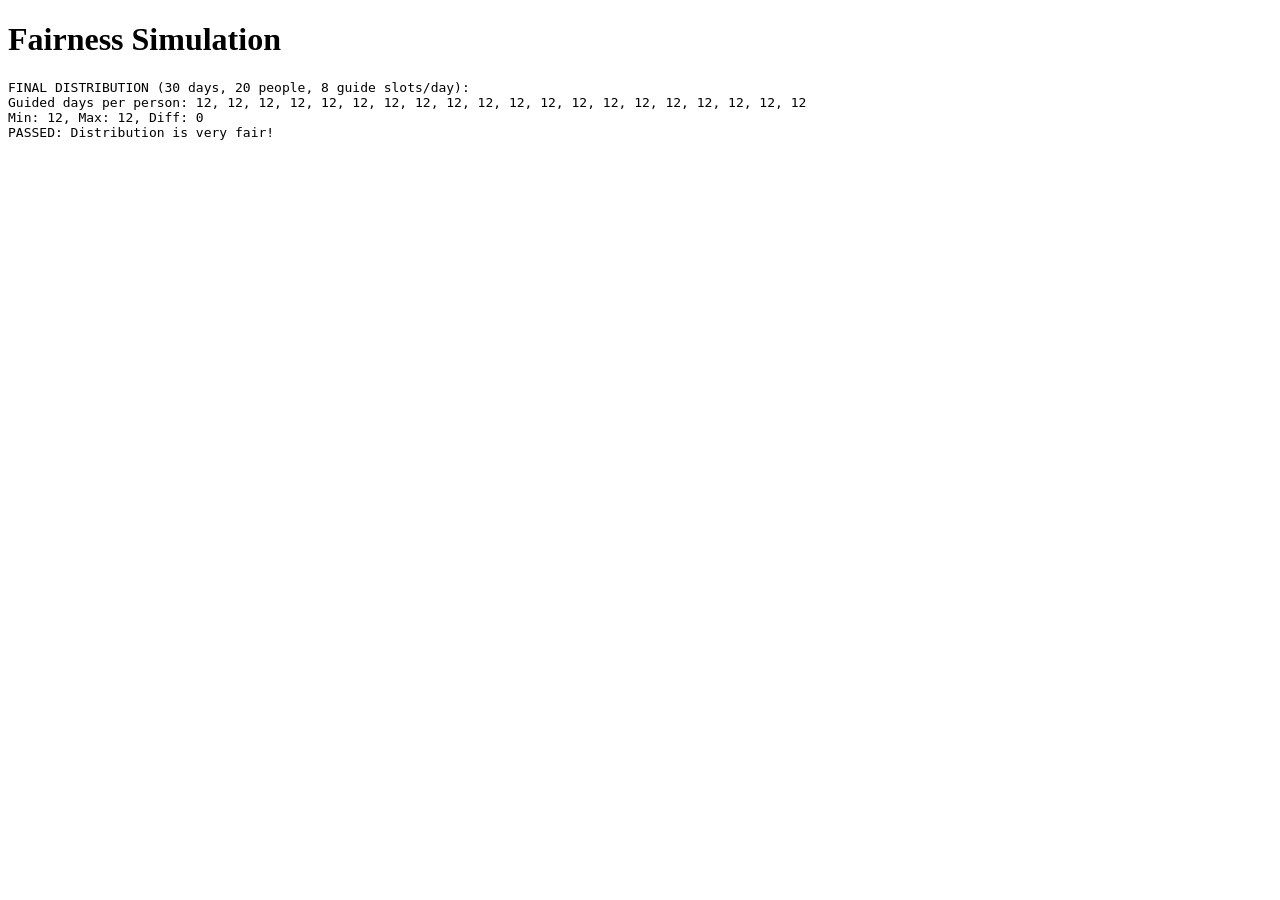
<file: simulation.html>
<!DOCTYPE html>
<html>

<body>
    <h1>Fairness Simulation</h1>
    <pre id="output"></pre>
    <script>
        const output = document.getElementById('output');
        const log = (...args) => {
            console.log(...args);
            output.textContent += args.join(' ') + '\n';
        };

        const JusticeService = {
            calculateJustice(teamName, startDate, endDate, history = []) {
                const stats = {};
                const staffIds = history.length > 0 ? [...new Set(history.flatMap(h => [...h.guides, ...h.gvs]))] : Array.from({ length: 20 }, (_, i) => `staff_${i}`);

                staffIds.forEach(id => {
                    stats[id] = { id, name: id, total: 0, guides: 0, ratio: 0, lastRole: null, shiftsSinceGuide: 999 };
                });

                history.forEach(day => {
                    day.guides.forEach(id => {
                        if (stats[id]) {
                            stats[id].guides++;
                            stats[id].total++;
                            stats[id].lastRole = 'guia';
                            stats[id].shiftsSinceGuide = 0;
                        }
                    });
                    day.gvs.forEach(id => {
                        if (stats[id]) {
                            stats[id].total++;
                            stats[id].lastRole = 'gv';
                            stats[id].shiftsSinceGuide++;
                        }
                    });
                });

                Object.keys(stats).forEach(id => {
                    const s = stats[id];
                    s.ratio = s.total === 0 ? 0 : (s.guides / s.total);
                });
                return stats;
            },
            calculateHistoricalWeight(teamName, refDateStartIso) {
                return {};
            }
        };

        function computeScheduleForDate(teamMembers, justiceStats, historicalWeights, numGuias = 8, numGVs = 12) {
            const rotativos = teamMembers.filter(s => s.role === 'ROTATIVO');

            rotativos.sort((a, b) => {
                const statA = justiceStats[a.id] || { total: 0, guides: 0, ratio: 0, lastRole: null, shiftsSinceGuide: 999 };
                const statB = justiceStats[b.id] || { total: 0, guides: 0, ratio: 0, lastRole: null, shiftsSinceGuide: 999 };

                const hwA = historicalWeights[a.id] || { total: 0, gvs: 0 };
                const hwB = historicalWeights[b.id] || { total: 0, gvs: 0 };

                const aWasG = statA.lastRole === 'guia' ? 1 : 0;
                const bWasG = statB.lastRole === 'guia' ? 1 : 0;
                if (aWasG !== bWasG) return aWasG - bWasG;

                const ratioCurrentA = (statA.guides + 1) / (statA.total + 2);
                const ratioCurrentB = (statB.guides + 1) / (statB.total + 2);

                if (Math.abs(ratioCurrentA - ratioCurrentB) > 0.01) {
                    return ratioCurrentA - ratioCurrentB;
                }

                const ratioHistA = (hwA.total - hwA.gvs + 1) / (hwA.total + 2);
                const ratioHistB = (hwB.total - hwB.gvs + 1) / (hwB.total + 2);

                if (Math.abs(ratioHistA - ratioHistB) > 0.01) {
                    return ratioHistA - ratioHistB;
                }

                if (statA.shiftsSinceGuide !== statB.shiftsSinceGuide) {
                    return statB.shiftsSinceGuide - statA.shiftsSinceGuide;
                }

                return Math.random() - 0.5;
            });

            const finalGuides = [];
            const rotativosCopy = [...rotativos];
            while (finalGuides.length < numGuias && rotativosCopy.length > 0) {
                finalGuides.push(rotativosCopy.shift().id);
            }
            const finalGVs = [];
            while (finalGVs.length < numGVs && rotativosCopy.length > 0) {
                finalGVs.push(rotativosCopy.shift().id);
            }

            return { guides: finalGuides, gvs: finalGVs };
        }

        const staff = Array.from({ length: 20 }, (_, i) => ({ id: `staff_${i}`, role: 'ROTATIVO' }));
        const history = [];

        for (let day = 0; day < 30; day++) {
            const stats = JusticeService.calculateJustice('KIRRA', null, null, history);
            const sch = computeScheduleForDate(staff, stats, {}, 8, 12);
            history.push(sch);
        }

        const finalStats = JusticeService.calculateJustice('KIRRA', null, null, history);
        log("FINAL DISTRIBUTION (30 days, 20 people, 8 guide slots/day):");
        const guidesCount = Object.values(finalStats).map(s => s.guides);
        log("Guided days per person:", guidesCount.join(', '));

        const min = Math.min(...guidesCount);
        const max = Math.max(...guidesCount);
        log(`Min: ${min}, Max: ${max}, Diff: ${max - min}`);

        if (max - min <= 1) {
            log("PASSED: Distribution is very fair!");
        } else {
            log("FAILED: Distribution variance is too high.");
        }
    </script>
</body>

</html>
</file>
